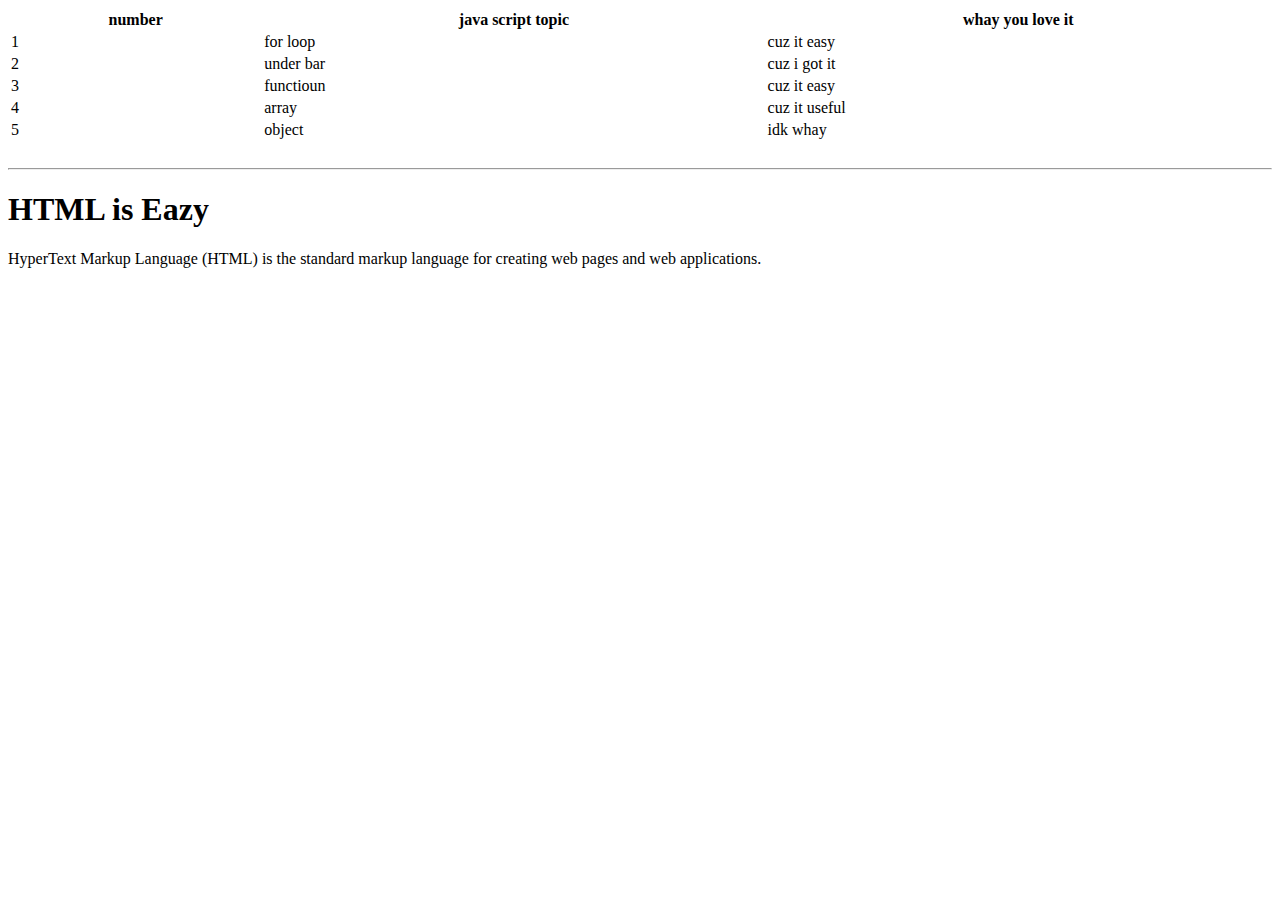
<file: Part 3/html_marwa.html>
<DOCTYPE>
	<html>
	<head>
		<title>My Final Assessment</title>
		<script type="text/javascript" src="page2.html"></script>
	</head>
	<body>

		<table style="width:100%">
  
  <tr>
    <th>number</th>
    <th>java script topic</th> 
    <th>whay you love it</th>
  </tr>

  <tr>
    <td>1</td>
    <td>for loop</td> 
    <td>cuz it easy</td>
  </tr>
  <tr>
    <td>2</td>
    <td>under bar</td> 
    <td>cuz i got it</td>
  </tr>
  <tr>
    <td>3</td>
    <td>functioun</td> 
    <td>cuz it easy</td>
  </tr>
  <tr>
    <td>4</td>
    <td>array</td> 
    <td>cuz it useful</td>
  </tr>
  <tr>
    <td>5</td>
    <td>object</td> 
    <td>idk whay</td>
  </tr>
</table>

<br>
  <hr>
  <div id="myInfo"> <h1>HTML is Eazy</h1> <p>HyperText Markup Language (HTML) is the standard markup language for creating web pages and web applications. </p></div>
	
	</body>
	</html>
</file>
